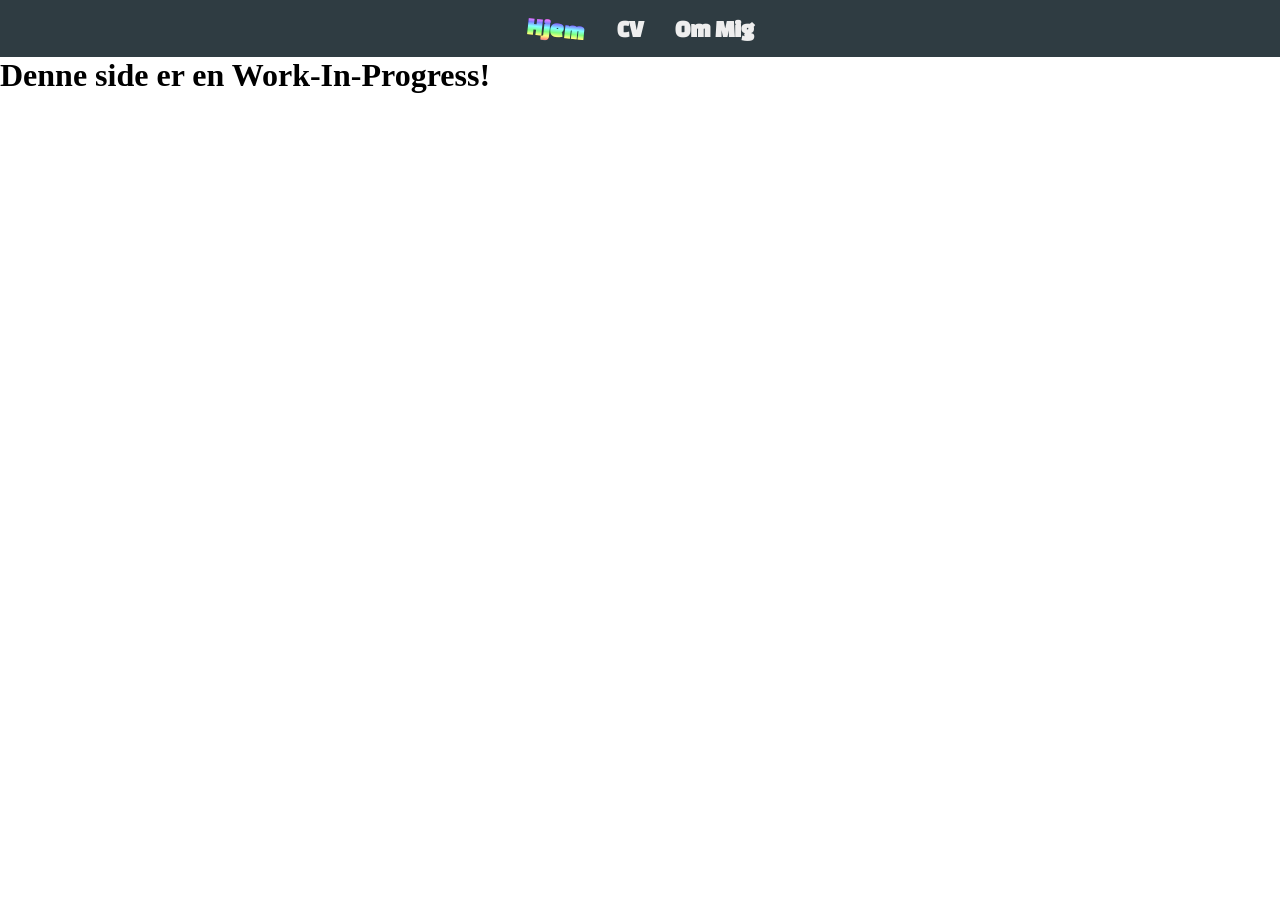
<file: index.html>
<!doctype html>
<html lang="da">
  <head>
    <meta charset="UTF-8" />
    <meta name="viewport" content="width=device-width, initial-scale=1.0" />

    <link
      href="https://fonts.googleapis.com/css2?family=Changa+One:ital@0;1&display=swap"
      rel="stylesheet"
    />

    <link rel="stylesheet" href="global.css" />

    <script src="./router.js" defer></script>

    <script src="./global/components/navigation/navigation.js" defer></script>
    <link rel="stylesheet" href="./global/components/navigation/navigation.css" />
  </head>

  <body>
    <template data-component="navigation"></template>
    <nav id="nav">
      <a href="#/" class="active">Hjem</a>
      <a href="#/cv">CV</a>
      <a href="#/about">Om Mig</a>
    </nav>

    <main id="page"></main>
  </body>
</html>
</file>
<file: global.css>
* {
  margin: 0;
  padding: 0;
  text-decoration: none;
  list-style: none;
}
</file>
<file: global/components/navigation/navigation.css>
@keyframes rainbow-slide {
  0% {
    background-position: 0% 100%;
  }
  100% {
    background-position: 0% 0%;
  }
}

#nav {
  background-color: rgb(47, 60, 66);
  display: flex;
  justify-content: center;
  gap: 32px;
  font-size: 24px;
  padding: 16px;

  a {
    color: #eee;
    font-weight: bold;
    font-family: "Changa One", sans-serif;
  }

  a.active {
    background: linear-gradient(
      0deg,
      #ff0000,
      #ffff00,
      #00ff00,
      #00ffff,
      #0000ff,
      #ff00ff,
      #ff0000,
      #ffff00,
      #00ff00,
      #00ffff,
      #0000ff,
      #ff00ff,
      #ff0000
    );
    background-clip: text;
    -webkit-background-clip: text;
    color: rgba(255, 255, 255, 0.5);
    background-size: 100% 200%;
    animation: rainbow-slide 2s linear infinite;
    transform: rotate(6deg);
  }
}
</file>
